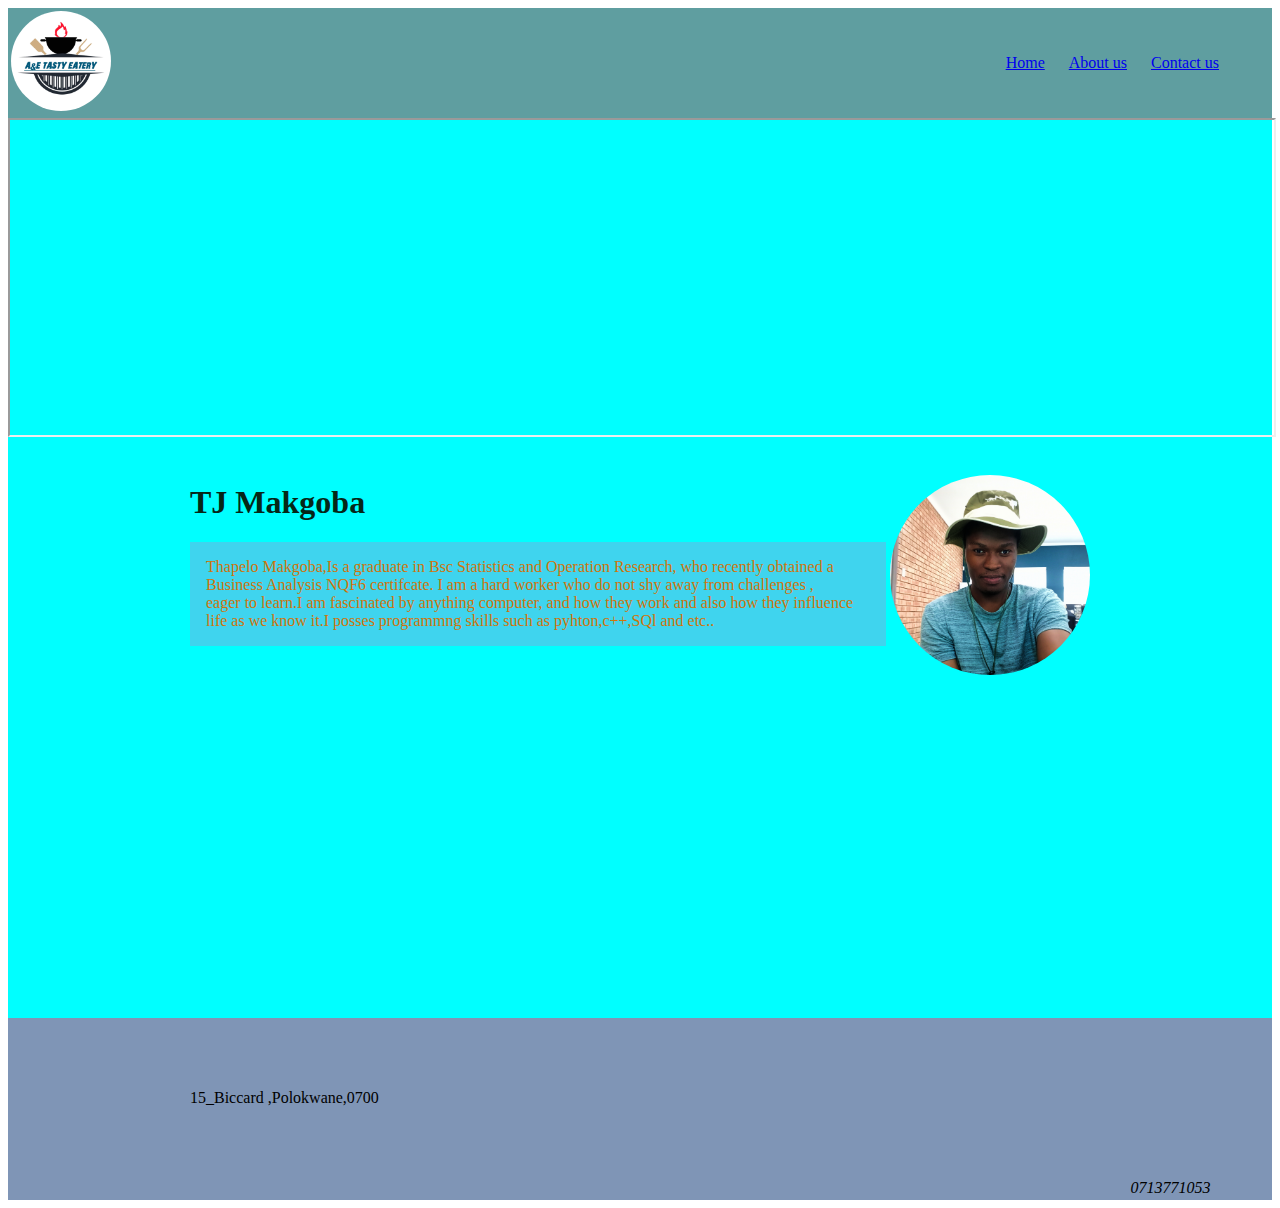
<file: codetribe/index.html>
<!DOCTYPE html>
<html>
   <title>Codetribe</title>
   <!--
    <head>
     <style>
       p{  background-color: crimson;  }    internal methof styling
     </style>
    </head>
   -->

    <head>
       <link rel="stylesheet"  href="./style.css">
    </head>
   <body>

     <head>
      <link rel="stylesheet" href="https://cdnjs.cloudflare.com/ajax/libs/font-awesome/6.0.0-beta3/css/all.min.css" 
      integrity="sha512-Fo3rlrZj/k7ujTnHg4CGR2D7kSs0v4LLanw2qksYuRlEzO+tcaEPQogQ0KaoGN26/zrn20ImR1DfuLWnOo7aBA==" 
      crossorigin="anonymous" referrerpolicy="no-referrer" />
      <!--the head -->
      <div style="background-color: cadetblue;">
        <table border="0"style="width: 100%;">
         
          <tr>
           <td>
            <a href="#">
              <img src="./Assets/logo/EAtery.jpg"width="100px" alt="Eatery logo"style="border-radius:50%"border-image;/>
            </a>
            

           </td>
           <!--Nav_Bar-->
           <td align="right"> 
  
              <nav style="margin-right: 50px;margin-top: 20px;margin-bottom: 20px;">
                <a href="#"> Home</a>
                <a href="About_u2s.html" style="margin: 20px;">About us</a>
                <a href="Contact_us.html">Contact us</a>
              </nav>
  
  
           </td>
  
          </tr>
  
         </table>

      </div>
       
     </head>

     <main style="height: 100vh;background-color: aqua;">
      <!--<h1>  Our Main </h1>-->

         <table  style="width: 100%;">
          <tr>
               <!--style="width: 100%;"colspan="2">--><!--colspan to remove the remaining space on thr right-->

               <!-- <img src="./Assets/pic/rose.jpg"width="100%"
                                              height="400px" 
               style="object-fit:cover ;alt " blue_rose " ;
                >
                -->

           <!--Adding vid from local source-->
           <!--<td colspan="2">
              <video width="100%;"height="450vh"controls> 
                <source src="../codetribe/Assets/vidz/bun.mp4"/>
                Your browser does not support thevideo gtag.
              </video>
            </td>
            -->

            <!---Adding Video from yuotube (iframes important to embed)-->
            <iframe width="100%" height="315"
            src="https://www.youtube.com/embed/ysEN5RaKOlA?autoplay=1"><!--Making it to play automatically and once.-->
            </iframe> 

        
          </tr>

          <tr>
            <td style="padding-left: 20vh;">  

             <h1>TJ Makgoba</h1>
             <p>Thapelo Makgoba,Is a graduate in Bsc Statistics and Operation Research, 
              who recently obtained a Business Analysis NQF6 certifcate. 
              I am a hard worker who do not shy away from challenges ,<br>eager to learn.I am fascinated  by anything computer, and how they work and also how they 
              influence life as we know it.I posses programmng skills such as pyhton,c++,SQl and etc..</p>
            </td> 
            <td align="right" style="padding-right: 20vh;padding-top: 30px;border-image: 15px;"> 
               <img src="./pic/tp.jpg"
                   width="200px" 
                   height="200px"
                   style="border-radius:50% ; object-fit: cover; background-color: rgb(85, 40, 40); "
                >

            </td>
          </tr>  

      </table>

     </main>
     <!--this is just a comments-->
     <footer>
       <table style="width: 100%;height:100px;background-color: rgb(127, 149, 182);" > 
        <tr>
      
          <td style="padding-left:20vh ;"> 15_Biccard ,Polokwane,0700</td>
          <td colspan="2"style="margin: left: 100vh; width: 100px;">
            
            <iframe src="https://www.google.com/maps/embed?pb=!1m18!1m12!1m3!1d4601.786385367708!2d29.455529115599656!3d-23.
            9166862806962!2m3!1f0!2f0!3f0!3m2!1i1024!2i768!4f13.1!3m3!1m2!1s0x1ec6d7841c957887%3A0x9043b410ea0c9cd1!2s15%20
            Biccard%20St%2C%20Polokwane%20Central%2C%20Polokwane%2C%200700!5e1!3m2!1sen!2sza!4v1676383062479!5m2!1sen!2sza" width="280" height="150" style="border:0;" allowfullscreen="" loading="lazy" referrerpolicy="no-referrer-when-downgrade"></iframe>

          </td >
       

        </tr>  
        <tr>
          <td style="padding-left:20vh ;" ><a href="https://www.facebook.com/"> <i class="fa-brands fa-facebook">     </i></a>  </td>
          <td style="margin-right: 10px;"><a href="https://twitter.com/?lang=en-za/"><i class="fa-brands fa-twitter">   </i></a>  </td>
          <td style="padding-right:20vh ;"><a href="https://www.linkedin.com/"><i class="fa-brands fa-linkedin">      </i></a>  </td>
          <td>   <i class="fa fa-phone" aria-hidden="true">0713771053</i> </td>
        </tr>
        
      </table>
      
     </footer>
 
   </body>





</html>
</file>
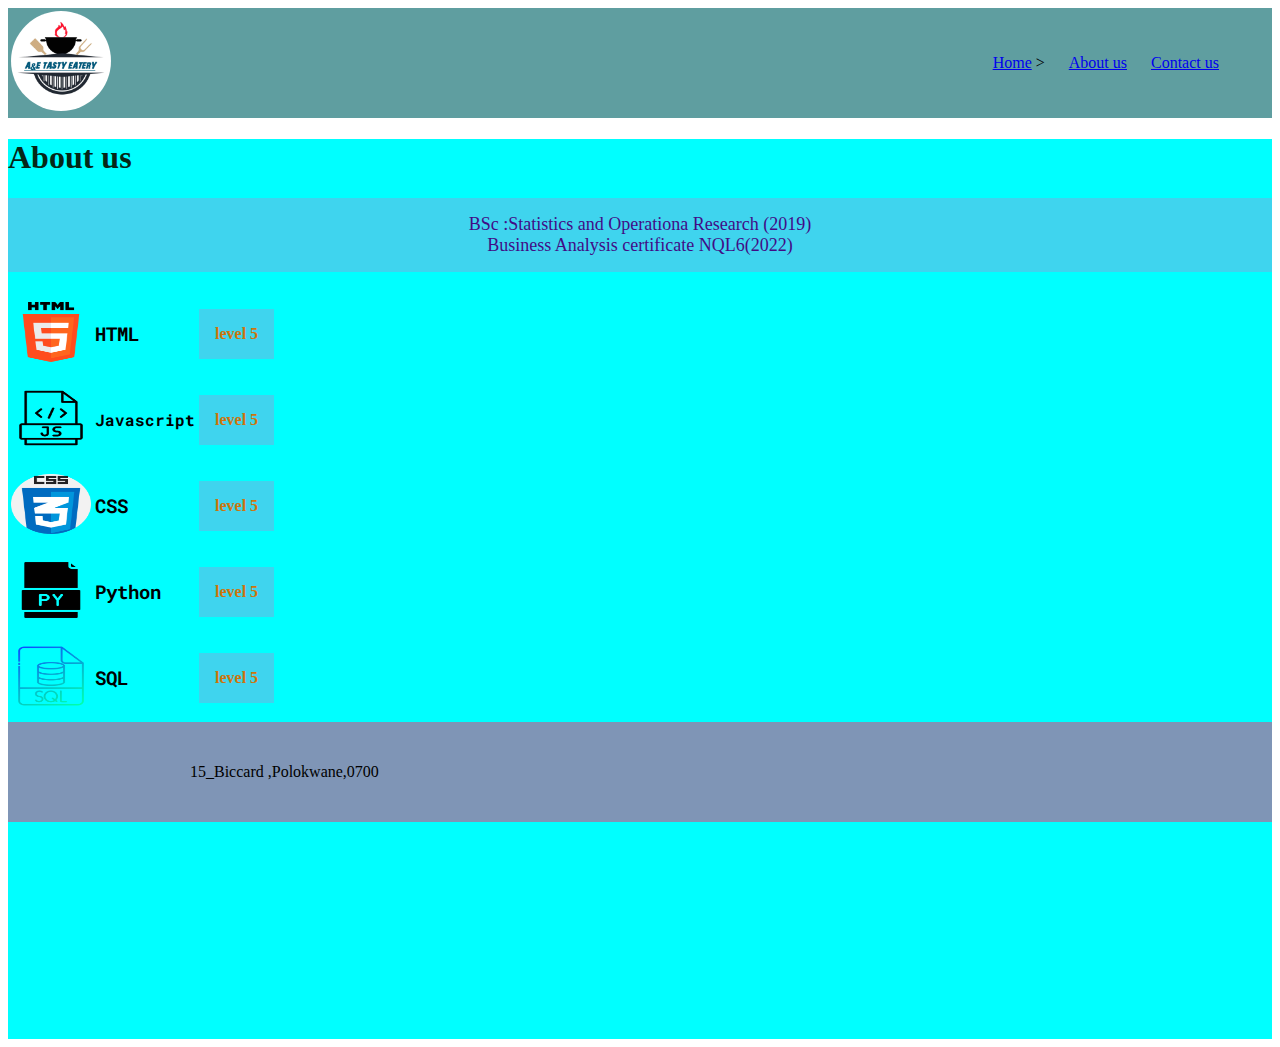
<file: codetribe/About_u2s.html>
<!DOCTYPE html>
<html>
   <title>About US</title>
  <head>

    <link rel="stylesheet" href="./style.css"><!--Wwe need this to referrence-->
  </head>

   <body>
   
     <head>
      <!--the head -->
      <div style="background-color: cadetblue;">
        <table style="width: 100%;">
         
          <tr>
           <td>
            <a href="index.html">
              <img src="../codetribe/Assets/logo/EAtery.jpg"width="100px" alt="Eatery logo" style="border-radius: 50%;"/>
            </a>
            

           </td>
           <!--Nav_Bar-->
           <td align="right"> 
  
              <nav style="margin-right: 50px;margin-top: 20px;margin-bottom: 20px;">
                <a href="index.html"> Home</a>  <!--clicking ths, will give to home page,which is insdex-->>
                <a href="About_u2s.html" style="margin: 20px;">About us</a>
                <a href="Contact_us.html">Contact us</a>
              </nav>
  
           </td>
          </tr>
  
         </table>

      </div>
       
     </head>

     <main class="maINclAsS">
      <h1>   About us</h1>
      <p style="font-size: medium;color: rgb(65, 12, 134); text-align: center;font-size: large;" >  BSc :Statistics and Operationa Research (2019)
      <br>Business Analysis certificate NQL6(2022)</p>
    
      <!--<h1>Shopping list</h1>
      <ul id="ShoppingListID">   Will need it in css when referencing->
         <Li>Milk</Li>
         <Li>Mangos</Li>
         <Li>Avocados</Li>
         <Li>Frigde</Li>
          
      </ul>-->
    <!--this is just a comments--> 

       <table id=" SkillList" border="0"height="10px"><!--Name of or table to style it-->
        <tr >
          <td rowspan="1"><img src="./Assets/Icons/html-5.png " class="IconIMG" ;alt="html icon"></td> 
            <td> <h3 class="SuBject">HTML</h3>  </td>
          <td><p class=" ProFiciEncy">level 5</td>
        </tr>

        <tr >
          <td rowspan="1"style="height: 10px;"><img src="./Assets/Icons/javascript.png  " class="IconIMG" ;alt="html Javascript"></td> 
            <td> <h4 class="SuBject">Javascript</h4>  </td>
           <td>  <p class=" ProFiciEncy">level 5</p>   </td>
        </tr>
     
        <tr >
          <td rowspan="1"><img src="./Assets/Icons/css.png  " class="IconIMG" ;alt="html CSS"></td> 
            <td> <h3 class="SuBject">CSS</h3>  </td>
          <td>   <p class=" ProFiciEncy">level 5</p>   </td>
        </tr>
         <tr>
          <td rowspan="1"><Img src="./Assets/Icons/python-file.png" class="IconIMG"; alt="Python Icon"></td>
            <td> <h3 class="SuBject">Python</h3>  </td>
          <td>   <p class=" ProFiciEncy">level 5</p>   </td>
        </tr>
        <td rowspan="1"><Img src="./Assets/Icons/sql.png" class="IconIMG"; alt="SQL Icon"></td>
          <td> <h3 class="SuBject">SQL</h3>  </td>
        <td>   <p class=" ProFiciEncy">level 5</p>   </td>
      </tr>
         

      </table>
     <footer>
      <table style="width: 100%;height:100px;background-color: rgb(127, 149, 182);" > 
        <tr>

          <td style="padding-left:20vh ;"> 15_Biccard ,Polokwane,0700</td>

      </tr>
      </table>
     </footer>

   </body>





</html>
</file>
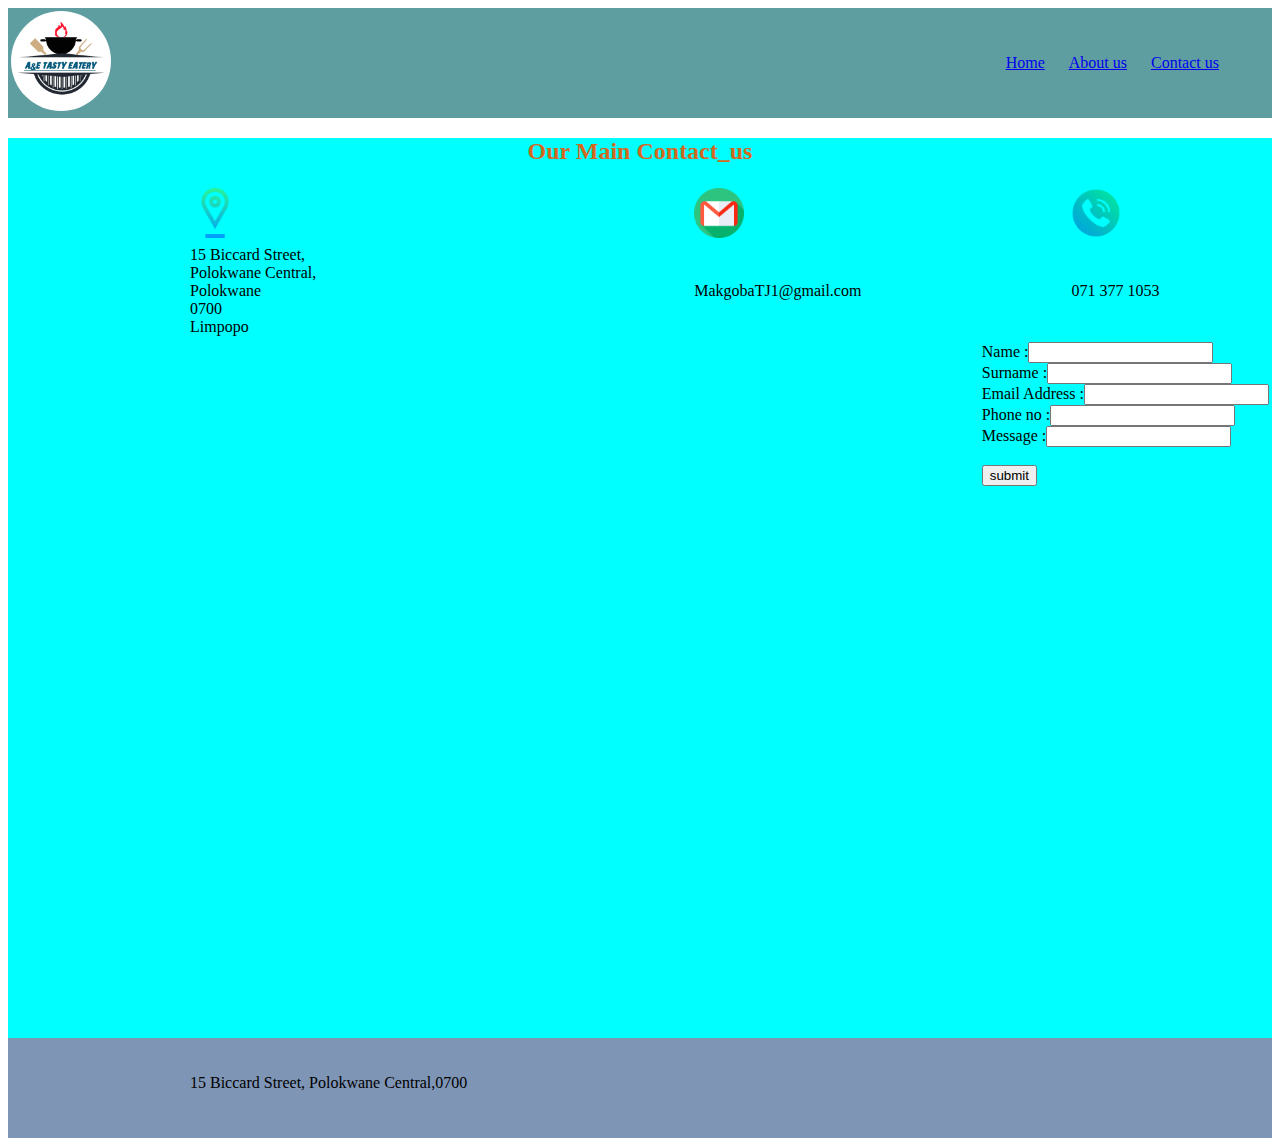
<file: codetribe/Contact_us.html>
<!DOCTYPE html>
<html>
   <title>Contact_us</title>
   <head>

    <link rel="stylesheet" href="./style.css"><!--We need this on every page we going to be referencing something-->
  </head>

   <body>

     <head>
      <link rel="stylesheet" href="https://cdnjs.cloudflare.com/ajax/libs/font-awesome/6.0.0-beta3/css/all.min.css" 
      integrity="sha512-Fo3rlrZj/k7ujTnHg4CGR2D7kSs0v4LLanw2qksYuRlEzO+tcaEPQogQ0KaoGN26/zrn20ImR1DfuLWnOo7aBA==" 
      crossorigin="anonymous" referrerpolicy="no-referrer" />
      <!--the head -->
      <div style="background-color: cadetblue;">
        <table style="width: 100%;">
         
          <tr>
           <td>
            <a href="index.html">
              <img src="../codetribe/Assets/logo/EAtery.jpg"width="100px" alt="Eatery logo"style="border-radius:50%";/>
            </a>
            

           </td>
           <!--Nav_Bar-->
           <td align="right"> 
  
              <nav style="margin-right: 50px;margin-top: 20px;margin-bottom: 20px;">
                <a href="index.html"> Home</a>
                <a href="About_u2s.html" style="margin: 20px;">About us</a>
                <a href="Contact_us.html">Contact us</a>
              </nav>
  
  
           </td>
  
          </tr>
  
         </table>

      </div>
       
     </head>

     <main style="height: 100vh;background-color: aqua;">
      <h2 align="center">  Our Main Contact_us </h2>
         <table  style="width: 100%;">
          <tr >

            <td style="padding-left:20vh ;">
              <img src="./Assets/Icons/location.png" width="50px">

            </td> 
            <td>
               <!-- <i class="fa fa-envelope" aria-hidden="true"></i></a>-->
               <img src="./Assets/Icons/gmail.png"alt="Gmail icon"width="50px">
            </td>
            
            <td>
              <img src="./Assets/Icons/telephone-call.png"alt="Telephone icon" width="50px">
            </td>
          </tr>

          <tr>
            <td style="padding-left:20vh ;">15 Biccard Street,<br> Polokwane Central, <br>Polokwane<br> 0700<br>Limpopo</td>
            <td>   MakgobaTJ1@gmail.com  </td>
            <td>   071 377 1053 </td>
          </tr>

         </table>

         <table align=" right">
          <tr>
            <td>
              <form>

                  Name          :<input type="text">   <br>
                  Surname       :<input type="text"> <br>
                  Email Address :<input type="email"> <br> 
                  Phone no      :<input type="tel"> <br>
                  Message       :<input type="textarea"> <br><br>
                                 <input type="submit"  value="submit">

               






              </form>

            </td>

          </tr>


         </table>



      
     </main>



     <!--this is just a comments-->
     <footer>
      <table style="width: 100%;height:100px;background-color: rgb(127, 149, 182);" > 
        <tr>

          <td style="padding-left:20vh ;"> 15 Biccard Street, Polokwane Central,0700 </td>

        </tr>  
        <tr>
          <td ><a href="https://www.facebook.com/"> <i class="fa-brands fa-facebook">     </i></a></td>
          <td ><a href="https://twitter.com/?lang=en-za/"><i class="fa-brands fa-twitter"> </i></a></td>
          <td ><a href="https://www.linkedin.com/"><i class="fa-brands fa-linkedin">      </i></a></td>
        </tr>
        
      </table>      
     </footer>

   </body>

</html>
</file>
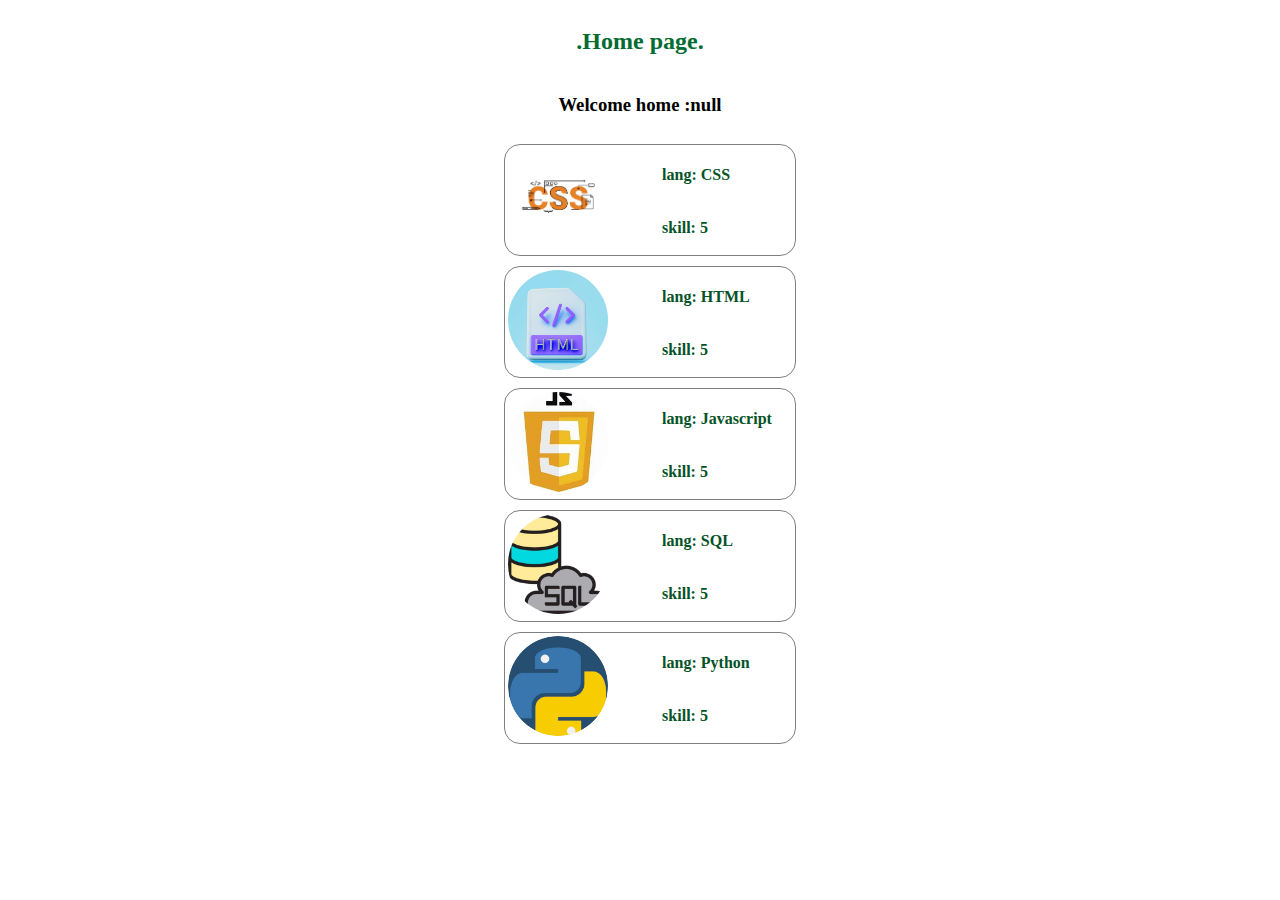
<file: javascript/Home.html>
<!DOCTYPE html>
<html>

  
  <head>
      <title>Home12</title><!--Note where the title will be-->
      <script src="./index.js"></script>

  </head>
  
    <body style="height: 10%;align-items: center;display: flex;justify-content:center;flex-direction: column;">
      <h2 style="color:rgb(2, 108, 49);">.Home page.</h2>
      <h3 id="useRname"></h3>

     <!--<div> <p id="total"></p></div>   //Note how or where IDs are put-->
    
   
     <!--<div><p style="background-color: green;color: aliceblue;" id="status"> </p></div>-->
    

     <!-- <img src="./assets/imgz/html.webp" style="width:100px ;height: 100px;border-radius: 50%;border: 2px steelblue;"/>-->
      <div id="ListItems2" style="color: rgb(3, 83, 39);font-weight: bold;font-style: normal;">  </div>
  </body>

  <footer></footer>


</html>
</file>
<file: codetribe/style.css>
@import url('https://fonts.googleapis.com/css2?family=Roboto+Mono:wght@100;200;400;600;700&display=swap');

p{
background-color: rgb(63, 212, 238); color: rgb(207, 116, 11); /*this is eternal styling */
padding: 16px;/*to incrrases the space between text and its edges,we would have more spacing surround it*/
}
h1{color: rgb(5, 39, 23);}

/*Cnanging styles through css, in html*/
ul{
    list-style: upper-roman;
}

#ShoppingListID{  background-color: rgb(184, 212, 212); height: 10px;}
#ShoppingListID li{background-color: rgb(252, 244, 212); padding: 10px;/*padding increasees the space between my items*/
                   margin: 8px;                             /*it show where everything starts and ends*/

}

/*Referencing class,ensure you name it first*/
.maINclAsS{ height: 100vh;background-color: aqua;
}
/*Background image*/
/*body{ background-image: url(./pic/rose.jpg);}*/

.IconIMG
{  width: 80px;height: 60px;}

.SuBject{font-weight: bolder;font-family: 'Roboto Mono', monospace;}

.ProFiciEncy{ font-weight: bolder;}

#SkillList{ width: 30%;}

h2{ color: chocolate;}
i{width: 100px;}
</file>
